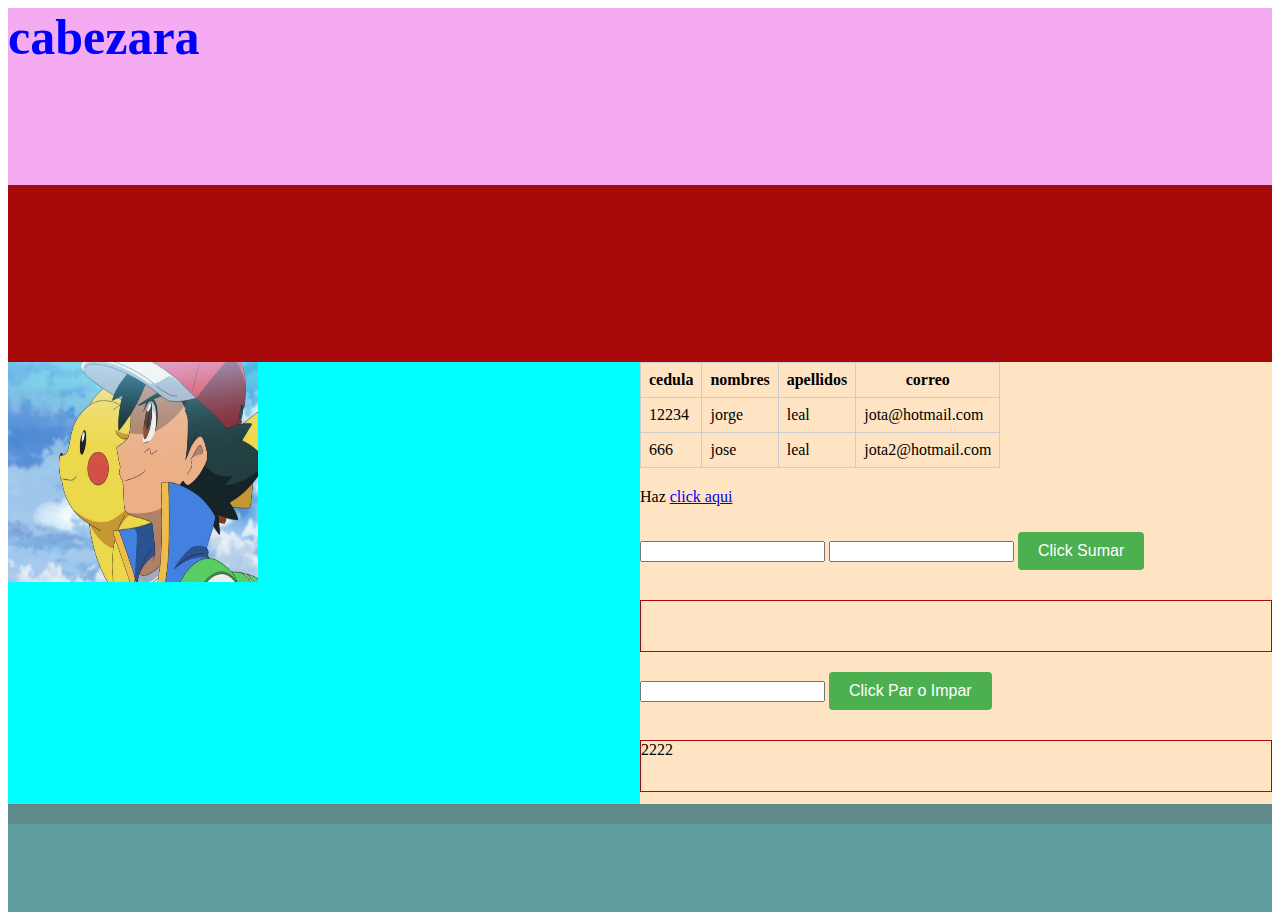
<file: index.html>
<html>
  <head>
    <title>Maquetacion con CSS y Divs</title>
    <link rel="stylesheet" href="style.css" type="text/css" />
    <script>
      for (let i = 0; i <= 20; i++) {
        console.log("este numero es" + i);
      }

      function sumar() {
        let campo1 = document.getElementById("campo1").value;
        let campo2 = document.getElementById("campo2").value;

        let resultado = parseInt(campo1) + parseInt(campo2);
        console.log(resultado);
        let cajatexto=document.getElementById("mostrarTablero1");
       
        cajatexto.innerHTML=resultado;
      }

      function UnirNombres(nombres, apellidos) {
        console.log(nombres + " " + apellidos);
      }
      UnirNombres("Jorge", "Leal");

      // sumar(1, 6);
      // sumar(6, 8);

      function numeroParoImpar() {
        let campo3 = document.getElementById("campo3").value;
        let tablero2= document.getElementById("mostrarTablero2")
        if (parseInt(campo3)%2==0) {
          console.log("el numero es par "+campo3)
          console.log(tablero2.innerHTML)
          tablero2.innerHTML=campo3
        }else{
          console.log("el numero es impar "+ campo3)

          console.log(tablero2.textContent)
          tablero2.textContent=campo3
        }
      }

      
    </script>
  </head>

  <body>
    <div id="contenedorPadre">
      <div id="cabezera">
        <p
          style="margin-top: 0; color: blue; font-size: 50px; font-weight: 700"
        >
          cabezara
        </p>
      </div>
      <div id="menu"></div>
      <div id="izquierda">
        <img src="pokemon.jpg" height="220px" width="250" />
      </div>
      <div id="derecha">
        <table>
          <thead>
            <th>cedula</th>
            <th>nombres</th>
            <th>apellidos</th>
            <th>correo</th>
          </thead>
          <tbody>
            <tr>
              <td>12234</td>
              <td>jorge</td>
              <td>leal</td>
              <td>jota@hotmail.com</td>
            </tr>
            <tr>
              <td>666</td>
              <td>jose</td>
              <td>leal</td>
              <td>jota2@hotmail.com</td>
            </tr>
          </tbody>
        </table>

        <p>
          Haz <a href="https://www.google.com/" target="_blank">click aqui</a>
        </p>
        <input type="text" id="campo1" name="campo1" />
        <input type="text" id="campo2" name="campo2" />

        <button class="boton" onclick="sumar()">Click Sumar</button>
        
        <div class="tablero1">
          <span id="mostrarTablero1"></span>
        </div>
        <input type="text" id="campo3" name="campo3" class="input" />

      

        <button class="boton" onclick="numeroParoImpar()">
          Click Par o Impar
        </button>


        <div class="tablero1">
          <span id="mostrarTablero2">2222</span>
        </div>
        <!-- <iframe
          width="560"
          height="315"
          src="https://www.youtube.com/embed/VnjdikpgR0E"
          title="YouTube video player"
          frameborder="0"
          allow="accelerometer; autoplay; clipboard-write; encrypted-media; gyroscope; picture-in-picture; web-share"
          allowfullscreen
        ></iframe>
        <video src="http://v2v.cc/~j/theora_testsuite/320x240.ogg"></video> -->
      </div>
      <div id="pie"></div>
    </div>
  </body>
</html>
</file>
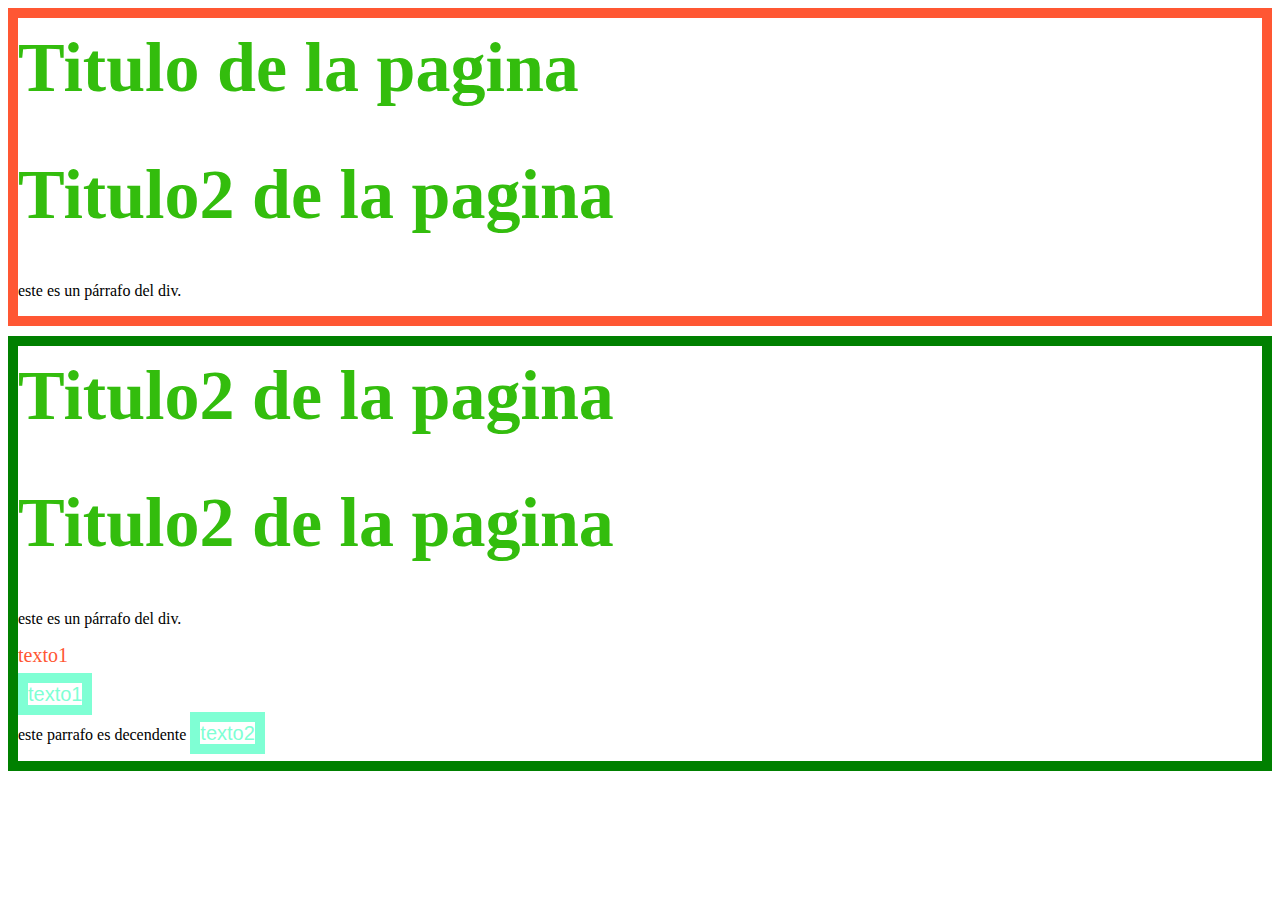
<file: index1.html>
<html>
  <head>
    <style>
      h1 {
        font-size: 70px;
        color: rgb(51, 189, 13);
        margin-top: 10;
      }
      .contenedor{
        border: 10px solid;
        border-color: #FF5733;
      }

     #div1{
        margin-top: 10px;
        border: 10px solid ;
        border-color: green;
     }

     span{
        font-size: 20px;
        color: #FF5733;
        font-family: cursive;
     }

     p  span{
        color: #c50c0c;
        font-size: 30px;
        font-family: 'Segoe UI', Tahoma, Geneva, Verdana, sans-serif;
     }
     p>span{
        font-size: 20px;
        color: aquamarine;
        border-color: blue ;
        border: solid 10px;
     }

    </style>
    <body>
      <div class="contenedor">
        <h1>Titulo de la pagina</h1>
        <h1>Titulo2 de la pagina</h1>
        <p>este es un párrafo del div.</p>
      </div>

      <div id="div1">
        <h1>Titulo2 de la pagina</h1>
        <h1>Titulo2 de la pagina</h1>
        <p>este es un párrafo del div.</p>
        <span> texto1 </span>
      
            <p> 
                <span>
                    texto1
                </span> 
            </p> 
        
        <p> este parrafo es decendente
            <span> texto2 </span>
        </p>
      </div>
    </body>
  </head>
</html>
</file>
<file: style.css>
#contenedorPadre{
    background-color:#608A8A;
    /* border: 2px solid #a70909; */
}

#cabezera{
    background-color: #F4ABF2;
    height: 20%;
}
#menu{
    height: 20%;
    background-color: #a70909;
}
#izquierda{
    height: 50%;
    width: 50%;
    background-color: aqua;
    float: left;
    /* border: #a70909 solid 1px; */
}

#derecha{
    width: 50%;
    height: 50%;
    background-color: bisque;
    float: right;
    margin-bottom: 20px;
}

#pie{
    height: 10%;
    background-color:cadetblue;
    clear: both;
}

table{
    border-collapse: collapse;
    margin-bottom: 20px;
}
th,td{
    border: 1px solid #ccc;
    padding: 8px;
}

.boton{
    padding: 10px 20px;
    font-size: 16px;
    background-color: #4CAF50;
    color: white;
    border: none;
    cursor: pointer;
    border-radius: 4px;
    margin-bottom: 20px;
    margin-top: 10px;
}

.tablero1{
    margin-top: 10px;
    font-size: 16px;
    border: #a70909 solid 1px;
    height: 50px;
    margin-bottom: 10px;
}
</file>
